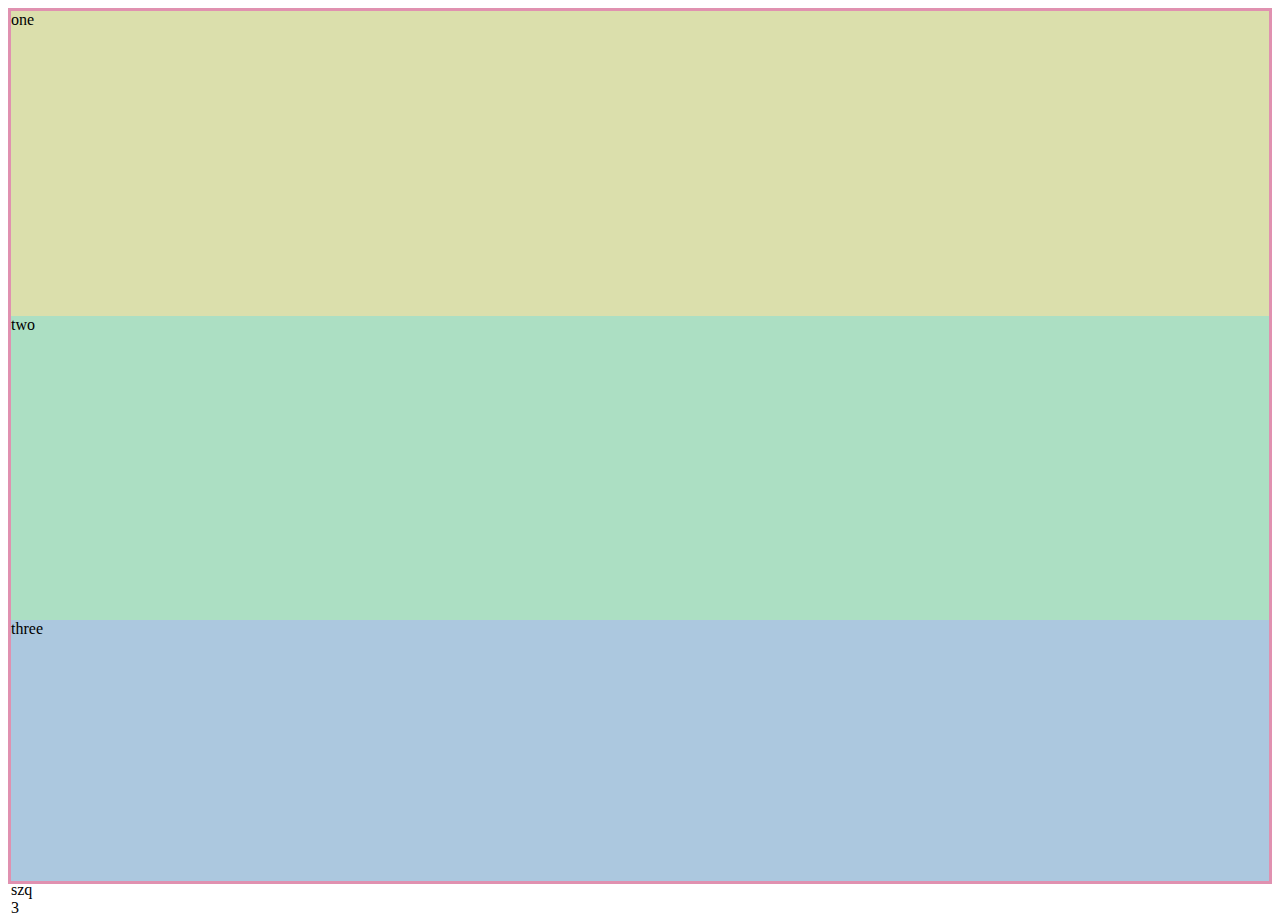
<file: index.html>
<!DOCTYPE html>
<html lang="en">
<head>
    <meta charset="UTF-8">
    <meta name="viewport" content="width=, initial-scale=1.0">
    <title>Document</title>
</head>
<style>
    body{
        border: 3px solid rgb(224, 145, 176);
    }
    header{
        height:35%;
        background-color:rgb(219, 223, 172);
    }
    div{
        height:35%;
        background-color:rgb(172, 223, 195);
    }
    footer{
        height:30%;
        background-color:rgb(172, 200, 223);
    }
</style>
<body>
    <header>
        one
    </header>
    <div>
        two
    </div>
    <footer>
        three
    </footer>
    <script>
        let body=document.querySelector('body');
        body.style.height=innerHeight-30+'px';
        var text01 = new Object();
        document.write("szq");
        window.alert("szq提示您\n前方有风险");
        var add=function(a,b){
            return a+b;
        }
        let text1=add(1,2);
        document.write("<br>");
        //document.write("\n");
        document.write(text1);
    </script>
</body>
</html>
</file>
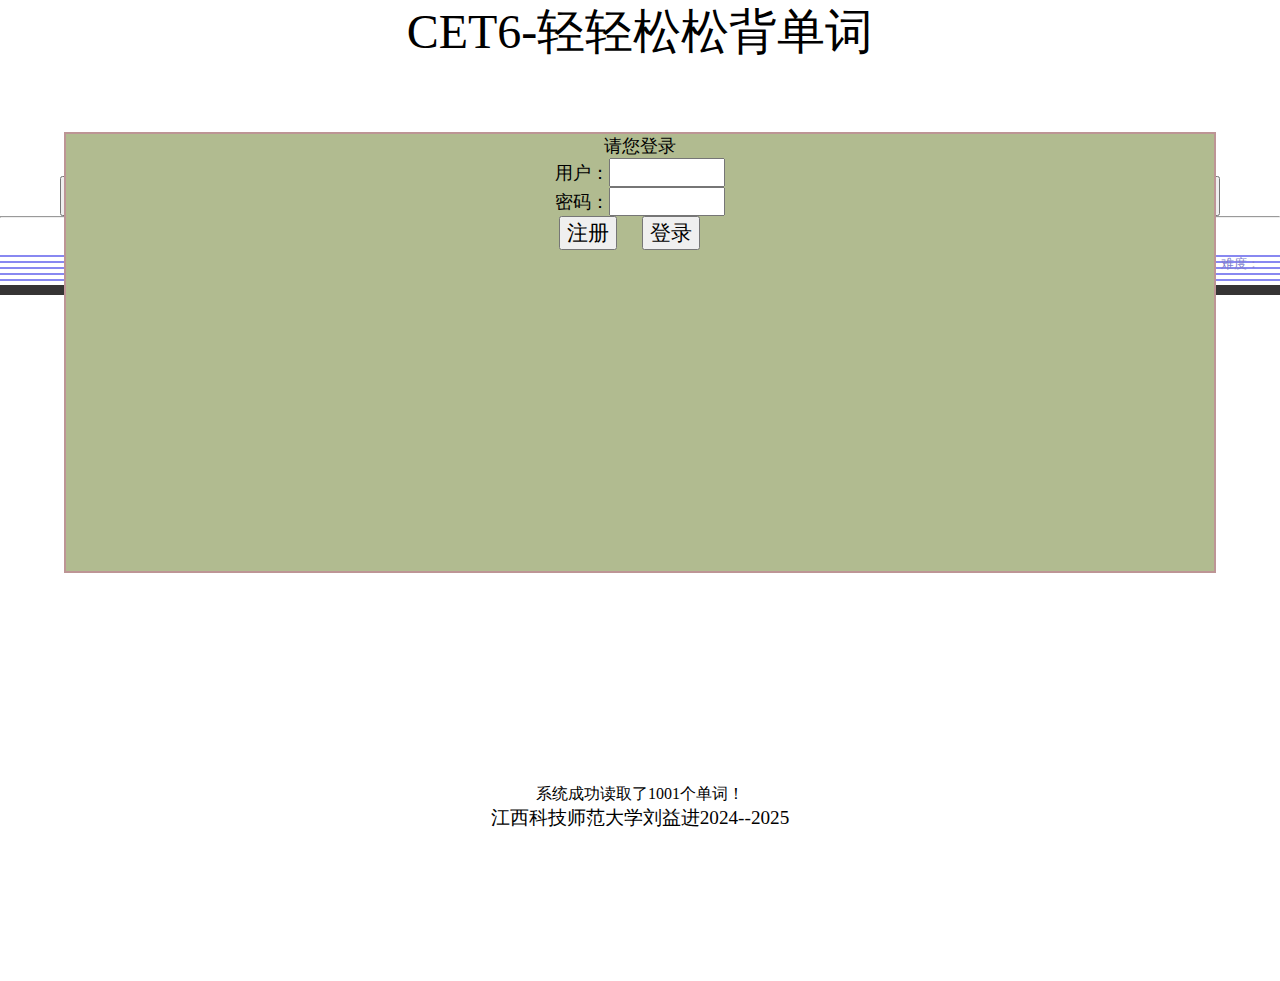
<file: CetTest.html>
<!DOCTYPE html>
<html lang="en">
<head>
    <meta charset="UTF-8">
    <meta name="viewport" content="width=device-width, initial-scale=1.0">
    <title>轻松背单词--CET6</title>
    <link rel="stylesheet" href="style.css">
</head>
<body>
    <script type="text/javascript" src="CetTest01.js"></script>
    <header>
        CET6-轻轻松松背单词
        <span id = 'response'>
        </span>
    </header>
    <nav>
        <button id="firstWord" class="small">开背单词</button>
        <button id="nextWord" class="small">继续背词</button>
        <button id="lastWord" class="small">最后单词</button>
        <hr/>
        <button id="saveWord" class="big">存储进度</button>
        <button id="reviewWord" class="big">复习单词</button>
    </nav>
    <main>
        <p id="en"></p>
         <span id ='level'>难度：</span>
        <p id="pn"></p>
        <p id="cn1" class="cn"></p>
        <p id="cn2" class="cn"></p>
        <p id="cn3" class="cn"></p>
        <p id="cn4" class="cn"></p>
        <p id="cn5" class="cn"></p>
        <p id="log"></p>
    </main>
    <p id="foot"></p>
    <footer>
        江西科技师范大学刘益进2024--2025
    </footer>
    <form>
        <p>
            请您登录
        </p>
        <p>用户：<input type="text" name="user"/></p>
        <p>密码：<input type="password" name="pass" /></p>
        <button id = "signIn">
           注册
        </button>
        <button id = "loginIn">
           登录
        </button>
    </form>
   <script type="text/javascript" src="CetTest02.js"> 
    </script>
</body>
</html>
</file>
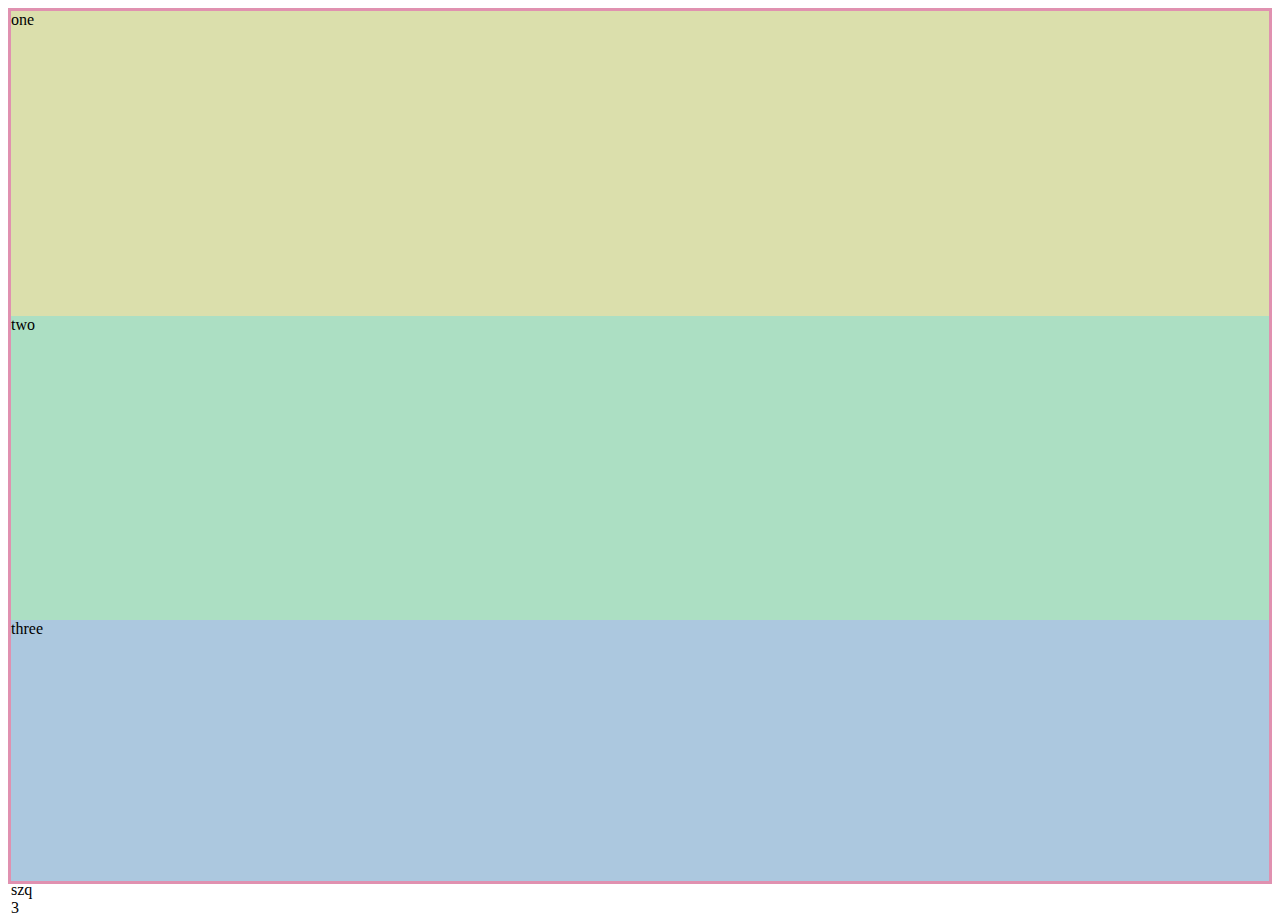
<file: text01.html>
<!DOCTYPE html>
<html lang="en">
<head>
    <meta charset="UTF-8">
    <meta name="viewport" content="width=, initial-scale=1.0">
    <title>Document</title>
</head>
<style>
    body{
        border: 3px solid rgb(224, 145, 176);
    }
    header{
        height:35%;
        background-color:rgb(219, 223, 172);
    }
    div{
        height:35%;
        background-color:rgb(172, 223, 195);
    }
    footer{
        height:30%;
        background-color:rgb(172, 200, 223);
    }
</style>
<body>
    <header>
        one
    </header>
    <div>
        two
    </div>
    <footer>
        three
    </footer>
    <script>
        let body=document.querySelector('body');
        body.style.height=innerHeight-30+'px';
        var text01 = new Object();
        document.write("szq");
        window.alert("szq提示您\n前方有风险");
        var add=function(a,b){
            return a+b;
        }
        let text1=add(1,2);
        document.write("<br>");
        //document.write("\n");
        document.write(text1);
    </script>
</body>
</html>
</file>
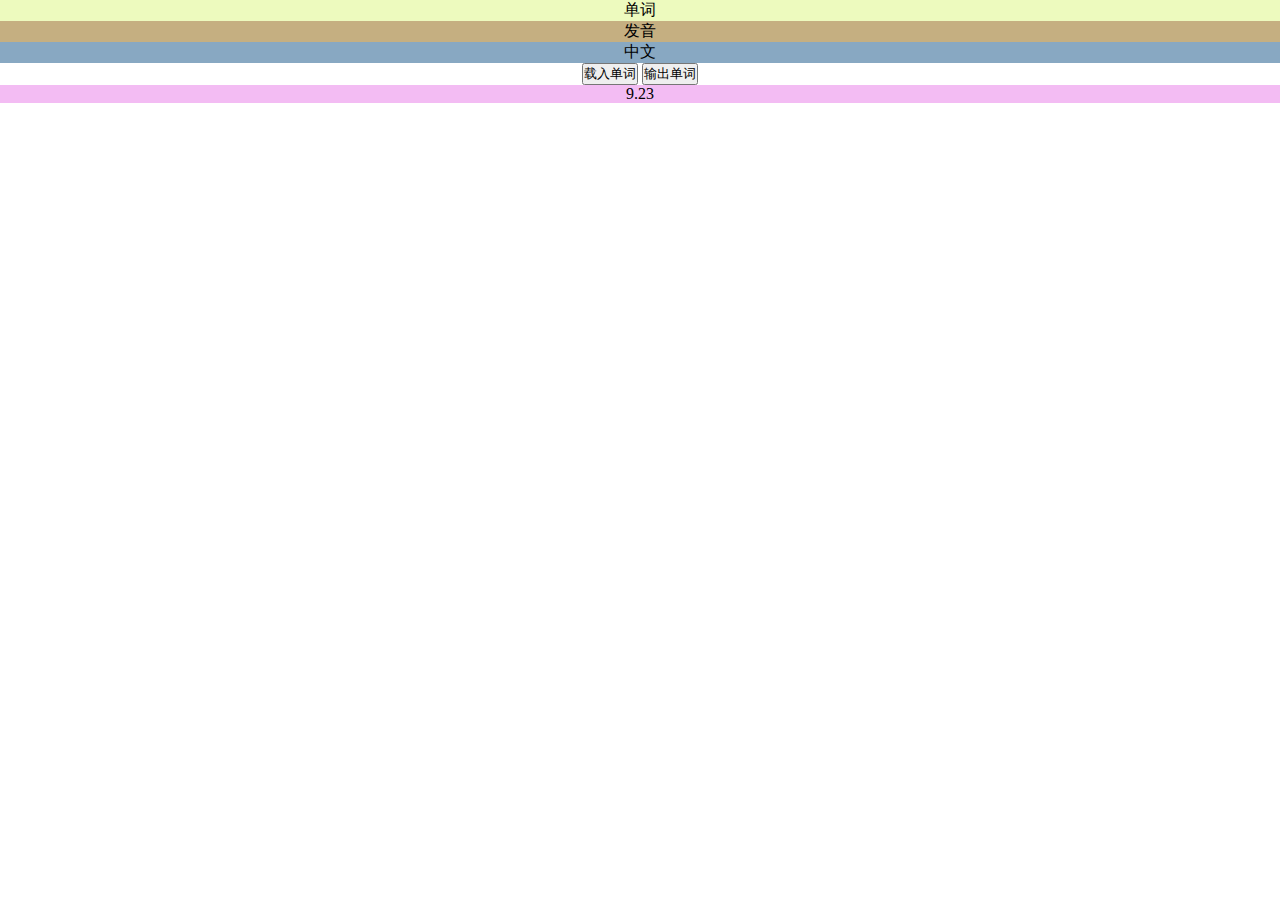
<file: text03.html>
<!DOCTYPE html>
<html lang="en">
<head>
    <meta charset="UTF-8">
    <meta name="viewport" content="width=device-width, initial-scale=1.0">
    <title>Document</title>
    <style>
        *{
            margin: 0;
            padding: 0;
        }
        body {
            text-align: center;
        }
        #one{
            background-color: rgb(237, 250, 190);
        }
        #two{
            background-color: rgb(197, 175, 129);
        }
        #three{
            background-color: rgb(136, 168, 194);
        }
        footer {
            text-align: center;
            background-color: rgb(243, 188, 243);
        }
    </style>
</head>
<body>
    <p id='one'>单词</p>
    <p id='two'>发音</p>
    <p id='three'>中文</p>
    <button id="firstButton">载入单词</button>
    <button id="secondButton">输出单词</button>
    <script>
        function select(selector){
            let dom =document.querySelector(selector);
            return dom;
        }
        let cet6String='';
        let loadCet=select('button#firstButton');
        let randWord=select('button#secondButton');
    loadCet.onclick=function(){
    fetch('cet6.txt')
    .then(res=>res.text())
    .then(txt=>cet6String=txt);
    };
    putCet.onclick=function(){
        if(cet6String=''){
            let putIt="请先输入单词"
            select('footer').textContent=putIt;
        }else{
            let arr=cet6String.split('\r\n');
            let rand=Math.floor(Math.random()*arr.lrngth);
            let str=arr[rand];
            let begin=str.indexOf('\t');
            let end=str.lastIndexOf('\t');
            let one=str.slice(0,begin);
            let two=str.slice(begin+1,end);
            let three=str.slice(end+1);
            select('p#one').textContent=one;
            select('p#two').textContent=two;
            select('p#three').textContent=three;
        }
    }
    </script>
</body>
<footer>
    9.23
</footer>
</html>
</file>
<file: style.css>
*{
        margin: 0;
        box-sizing: border-box;
        text-align: center;
    }
    /* * + * {
        margin-top: 0.2em;
    } */
    body{
     font-size: calc(10px+1vh);
     height: 98vh ;    
     position: relative;
    }
    header{font-size: 3em;
           height: 20% ;
           position: relative;
    }
    nav{ height: 6% ;}
    nav button{
        font-size: 1.4em;
       }
    button.small{
        width: 30%;
        padding: 0.1em 0.2em;  
    }
    button.big{
        width: 40%;
        padding: 0.1em 0.5em;  
    }
    main{
        margin-top: 1em;
        font-size: 1.6em;
        height: 60% ;
        position: relative;
    }
    main p#en{
        font-size: 1.6em;
        color:lightblue;
        text-shadow: 2px 2px gray ;
    }
    main p#pn{
        font-size: 1.2em;
        color:lightseagreen;
       }
    form{
        position: absolute ;
        width: 90% ;
        height: 50% ;
        border: 2px solid rgb(189, 149, 149);
        left: 5% ;
        top: 15% ;
        background-color: rgb(177, 187, 144);
        font-size: 1.1em ;
    }
    form input{
        font-size: 1.1em ;
        width: 6em;
    }
    form button{
        font-size: 1.3rem ;
        margin-right: 1em;
    }
    footer{
        height: 20% ;
        font-size:1.2em;
    }
    span#level{
        display: block;
        position: absolute;
        right:20px;
        top:1px;
        color:rgb(127, 127, 206);
        font-size: 0.5em;
    }
    p.cn{
      border:1px solid rgb(136, 136, 241) ;
      background-color: antiquewhite;
      cursor: pointer;
      font-size: 0.8em;
      margin-bottom: 0.2em;
    }
    p.cn.right{
      background-color: yellow;
      color: rgb(241, 102, 102) ;
    }
    p.cn.wrong{
      background-color: gray;
      color:white;
    }
    p.cn:hover{
        color: rgb(133, 133, 231) ;
    }
    header span#response{
        font-size: 0.8em;
        color: rgb(236, 132, 132);
        position: absolute;
        right: 0.5em;
        top:2em;
    }
    p#log{
        font-size: 0.6em;
        color:white;
        background-color:rgb(54, 52, 52);
        padding: 5px 10px;
    }
</file>
